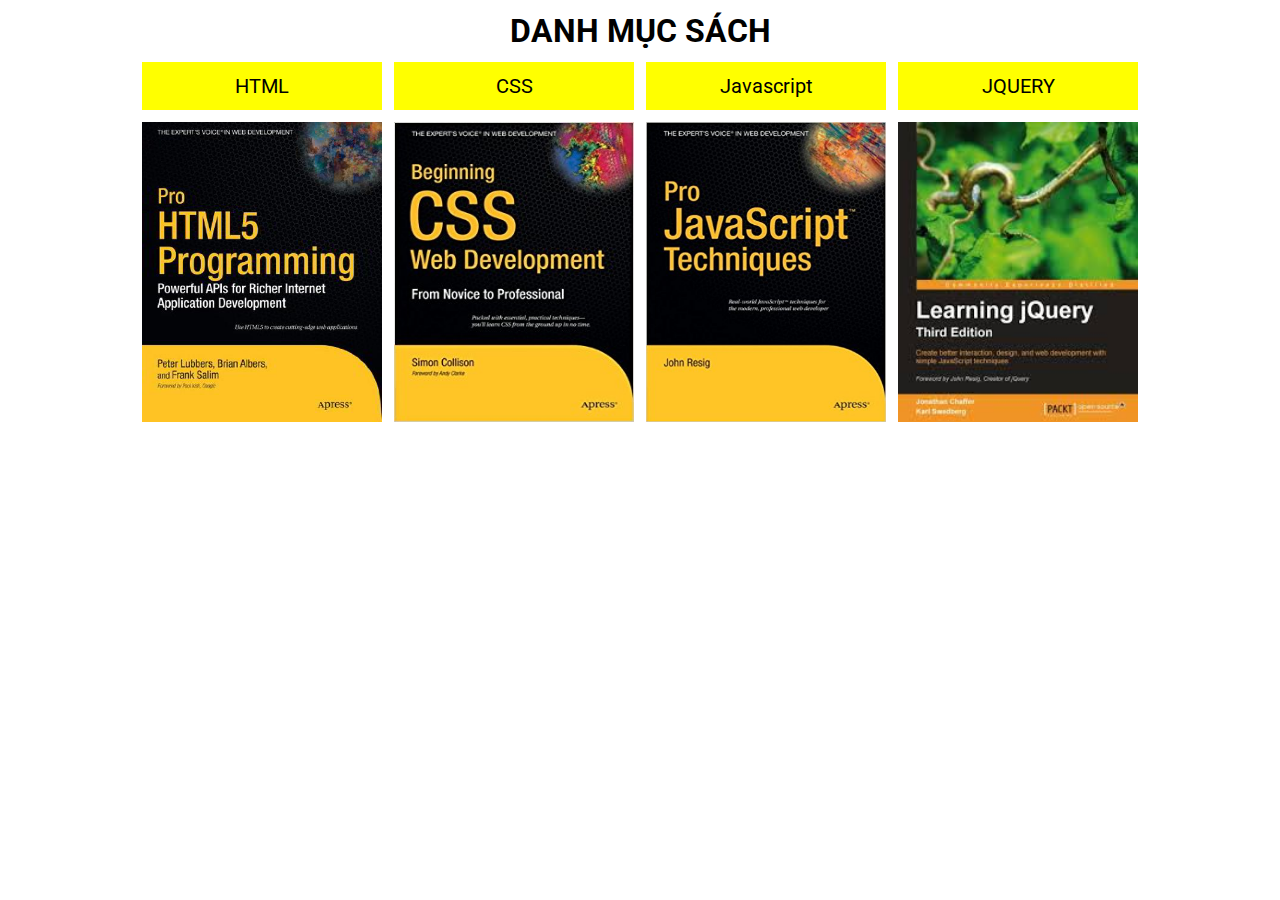
<file: index.html>
<!DOCTYPE html>
<html lang="en">
<head>
    <meta charset="UTF-8">
    <meta http-equiv="X-UA-Compatible" content="IE=edge">
    <meta name="viewport" content="width=device-width, initial-scale=1.0">
    <link rel="stylesheet" href="./CSS/base.css">
    <title>Ứng dụng web</title>

    <style>
        .title {
            text-decoration: dashed;
            text-align: center;
            margin: 12px 0;
        }
        #container {
            display: flex;
            justify-content: center;
        }
        .item {
            display: flex;
            flex-direction: column;
            align-items: center;
            margin: 0 6px;
        }
        .item__link {
            font-size: 20px;
            text-decoration: none;
            text-align: center;
            margin-bottom: 12px;
            padding: 12px 0;
            width: 100%;
            background-color: yellow;
            color: #000;
        }
        .item__link:hover {
            transition: 0.4s ease;
            background-color: rgb(237, 185, 0);
        }
        .item__image {
            width: 240px;
            height: 300px;
        }
    </style>

</head>
<body>
    <div id="root">
        <h1 class="title">DANH MỤC SÁCH</h1>
        <div id="container">
            <div class="item">
                <a href="./web.html" class="item__link">HTML</a>
                <img src="./IMAGES/html.jpg" alt="HTML" class="item__image">
            </div>
            <div class="item">
                <a href="./css.html" class="item__link">CSS</a>
                <img src="./IMAGES/css.jpg" alt="CSS" class="item__image">
            </div>
            <div class="item">
                <a href="./javascript.html" class="item__link">Javascript</a>
                <img src="./IMAGES/javascript.jpg" alt="JavaScript" class="item__image">
            </div>
            <div class="item">
                <a href="./jquery.html" class="item__link">JQUERY</a>
                <img src="./IMAGES/jQuery.jpg" alt="Jquery" class="item__image">
            </div>
        </div>
    </div>
</body>
</html>
</file>
<file: CSS/base.css>
@import url('https://fonts.googleapis.com/css2?family=Poppins:wght@100;300;400;500;700;800&family=Roboto:wght@300;400;700&display=swap');
* {
    margin: 0;
    padding: 0;
    box-sizing: border-box;
}
html {
    font-family: 'Roboto', sans-serif;
}
.root {
    width: 1200px;
    display: flex;
    justify-content: center;
    align-items: center;
}
</file>
